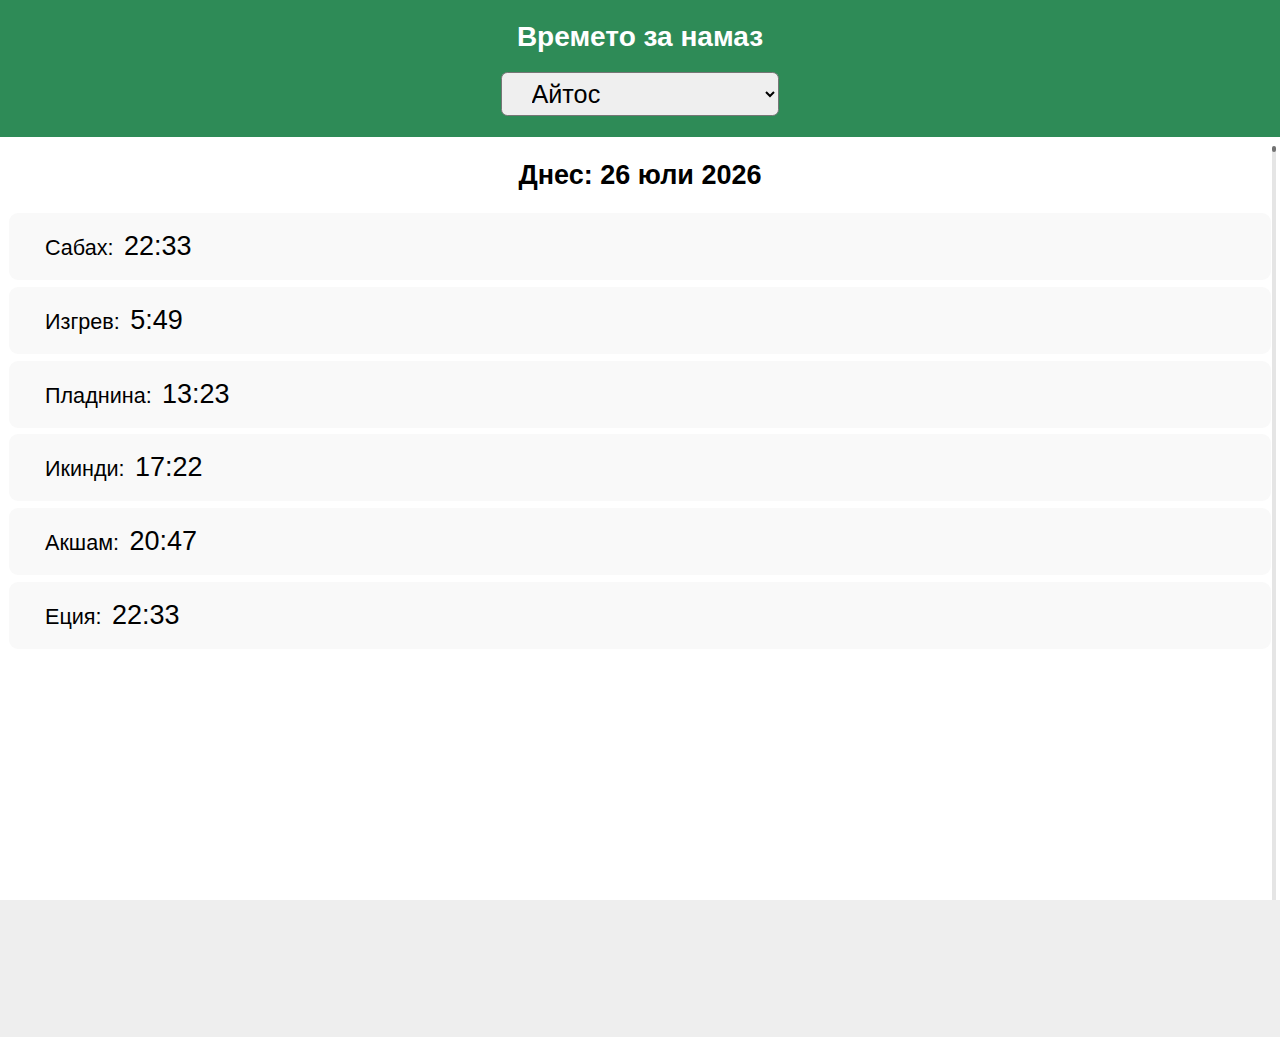
<file: index.html>
<!DOCTYPE html>
<html lang="en">

<head>
    <meta charset="UTF-8">
    <meta http-equiv="X-UA-Compatible" content="IE=edge">
    <meta name="viewport" content="width=device-width, initial-scale=1.0">
    <title>Календар за намаз</title>
    <link rel="icon" type="image/x-icon" href="/images/favicon.ico">
    <link rel="stylesheet" href="./style.css">
    <link rel="manifest" href="/manifest.json">
    <link rel="stylesheet" href="https://cdn.jsdelivr.net/npm/swiper@9/swiper-bundle.min.css" />
    <script src="https://cdn.jsdelivr.net/npm/swiper@9/swiper-bundle.min.js"></script>
</head>

<body>
    <header class="header">
        <h1 class="app-title">Времето за намаз</h1>
        <select name="city" id="selected-city" class="city-select">
            <option value="aytos">Айтос</option>
            <option value="balchik">Балчик</option>
            <option value="blagoevgrad">Благоевград</option>
            <option value="burgas">Бургас</option>
            <option value="byala">Бургас</option>
            <option value="varna">Варна</option>
            <option value="veliki-preslav">Велики Преслав</option>
            <option value="veliko-tarnovo">Велико Търново</option>
            <option value="velingrad">Велинград</option>
            <option value="gorna-oryahovica">Горна Оряховица</option>
            <option value="gotse-delchev">Гоце Делчев</option>
            <option value="dobrich">Добрич</option>
            <option value="isperih">Исперих</option>
            <option value="kavarna">Каварна</option>
            <option value="kaolinovo">Каолиново</option>
            <option value="karlovo">Карлово</option>
            <option value="karnobat">Карнобат</option>
            <option value="kneja">Кнежа</option>
            <option value="kotel">Котел</option>
            <option value="krumovgrad">Крумовград</option>
            <option value="kubrat">Кубрат</option>
            <option value="kurdjali">Кърджали</option>
            <option value="lovech">Ловеч</option>
            <option value="madan">Мадан</option>
            <option value="montana">Монтана</option>
            <option value="nikopol">Никопол</option>
            <option value="nova-zagora">Нова Загора</option>
            <option value="novi-pazar">Нови пазар</option>
            <option value="pazardjik">Пазарджик</option>
            <option value="pleven">Плевен</option>
            <option value="plovdiv">Пловдив</option>
            <option value="provadiya">Провадия</option>
            <option value="razgrad">Разград</option>
            <option value="ruse">Русе</option>
            <option value="svishtov">Свищов</option>
            <option value="silistra">Силистра</option>
            <option value="sitovo">Ситово</option>
            <option value="sliven">Сливен</option>
            <option value="smolyan">Смолян</option>
            <option value="sofia">София</option>
            <option value="stara-zagora">Стара Загора</option>
            <option value="tvurdica">Твърдица</option>
            <option value="targovishte">Търговище</option>
            <option value="harmanli">Харманли</option>
            <option value="haskovo">Хасково</option>
            <option value="shumen">Шумен</option>
            <option value="yakoruda">Якоруда</option>
            <option value="yambol">Ямбол</option>
        </select>
    </header>
    <main id="content">
        <div id="swiper" class="swiper">
            <!-- Additional required wrapper -->
            <div class="swiper-wrapper">
                <!-- Slides -->
            </div>
            <!-- If we need pagination -->
            <div class="swiper-pagination"></div>

            <!-- If we need scrollbar -->
            <div class="swiper-scrollbar"></div>
        </div>
    </main>
    <script src="./script.js"></script>
</body>

</html>
</file>
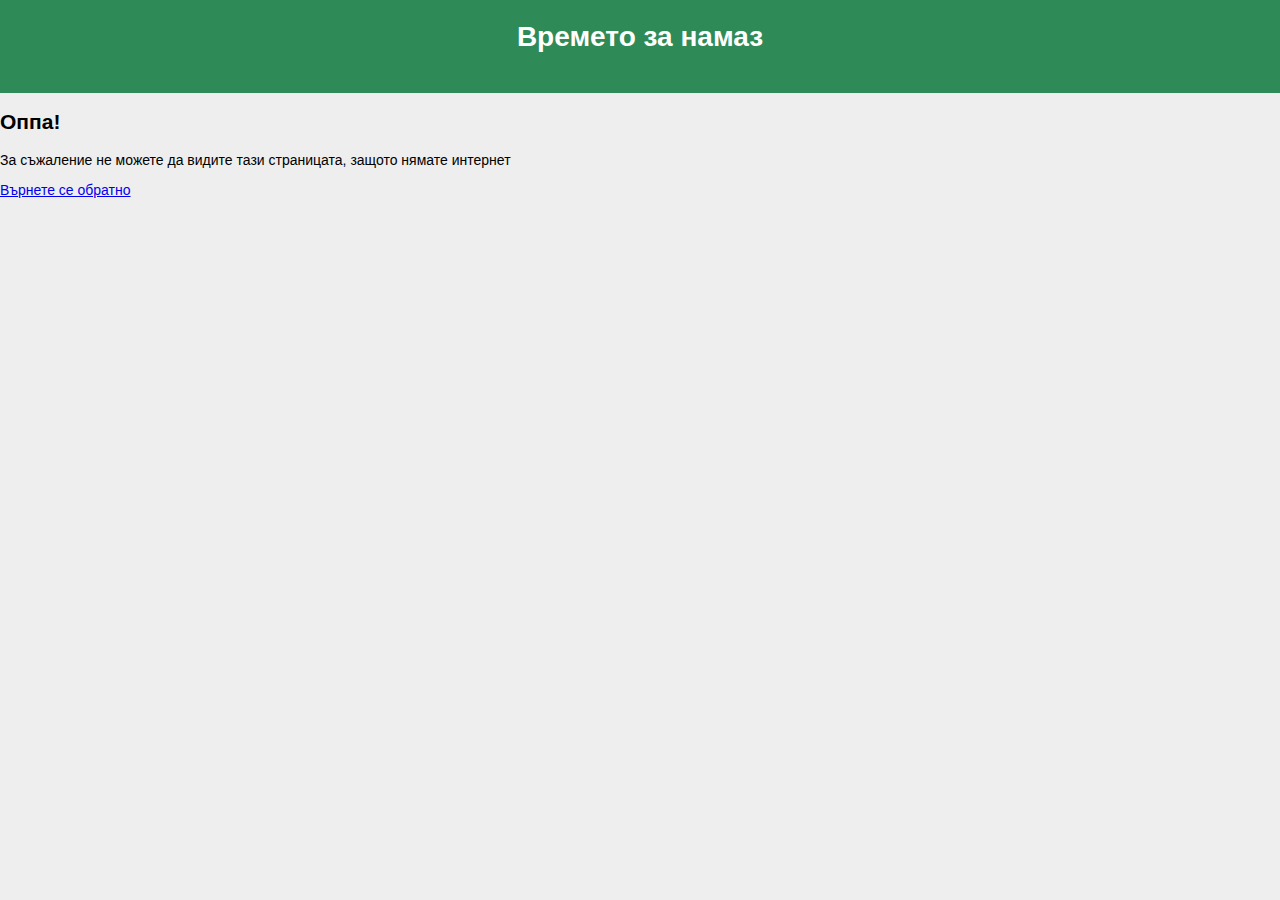
<file: fallback.html>
<!DOCTYPE html>
<html lang="en">

<head>
    <meta charset="UTF-8">
    <meta http-equiv="X-UA-Compatible" content="IE=edge">
    <meta name="viewport" content="width=device-width, initial-scale=1.0">
    <title>Календар за намаз</title>
    <link rel="icon" type="image/x-icon" href="/images/favicon.ico">
    <link rel="stylesheet" href="./style.css">
    <link rel="manifest" href="/manifest.json">
    <link rel="stylesheet" href="https://cdn.jsdelivr.net/npm/swiper@9/swiper-bundle.min.css" />
    <script src="https://cdn.jsdelivr.net/npm/swiper@9/swiper-bundle.min.js"></script>
</head>

<body>
    <header class="header">
        <h1 class="app-title">Времето за намаз</h1>
    </header>
    <main id="content">
        <h2>Оппа!</h2>
        <p>За съжаление не можете да видите тази страницата, защото нямате интернет</p>
        <a href="/">Върнете се обратно</a>
    </main>
    <script src="./script.js"></script>
</body>

</html>
</file>
<file: style.css>
html,
body {
    position: relative;
    height: 100%;
    overflow: hidden;
}

body {
    background: #eee;
    font-family: Helvetica Neue, Helvetica, Arial, sans-serif;
    font-size: 14px;
    color: #000;
    margin: 0;
    padding: 0;
    position: relative;
    width: 100%;
}

.swiper {
    width: 100%;
    height: 100vh;
}

.swiper-wrapper {}

.swiper-slide {
    text-align: center;
    font-size: 18px;
    background: #fff;
    display: block;
}

.header {
    background: #2E8B57;
    padding: 1.5em;
    color: #fff;
    text-align: center;
}

.app-title {
    font-weight: 700;
    text-align: center;
    margin-top: 0;
}

.hidden {
    display: none;
}

.today {}

.city-select {
    font-size: 1.8em;
    padding: 0.25em 1em;
    border-radius: 0.25em;
}

.times-container {
    padding: 1.5em;
    background: #fff;
    color: #000;
    border-radius: 1.2em;
    border-bottom-left-radius: 0;
    border-bottom-right-radius: 0;
}

.date {
    text-align: center;
    font-size: 1.5em;
    font-weight: 600;
}

.prayer {
    padding: 1em 2em;
    background: #f9f9f9;
    border-radius: 0.5em;
    text-align: left;
    margin: 0.375em 0.5em;
}

.prayer .name {
    font-size: 1.2em;
    margin-right: 0.25em;
}

.prayer .time {
    font-size: 1.5em;
}
</file>
